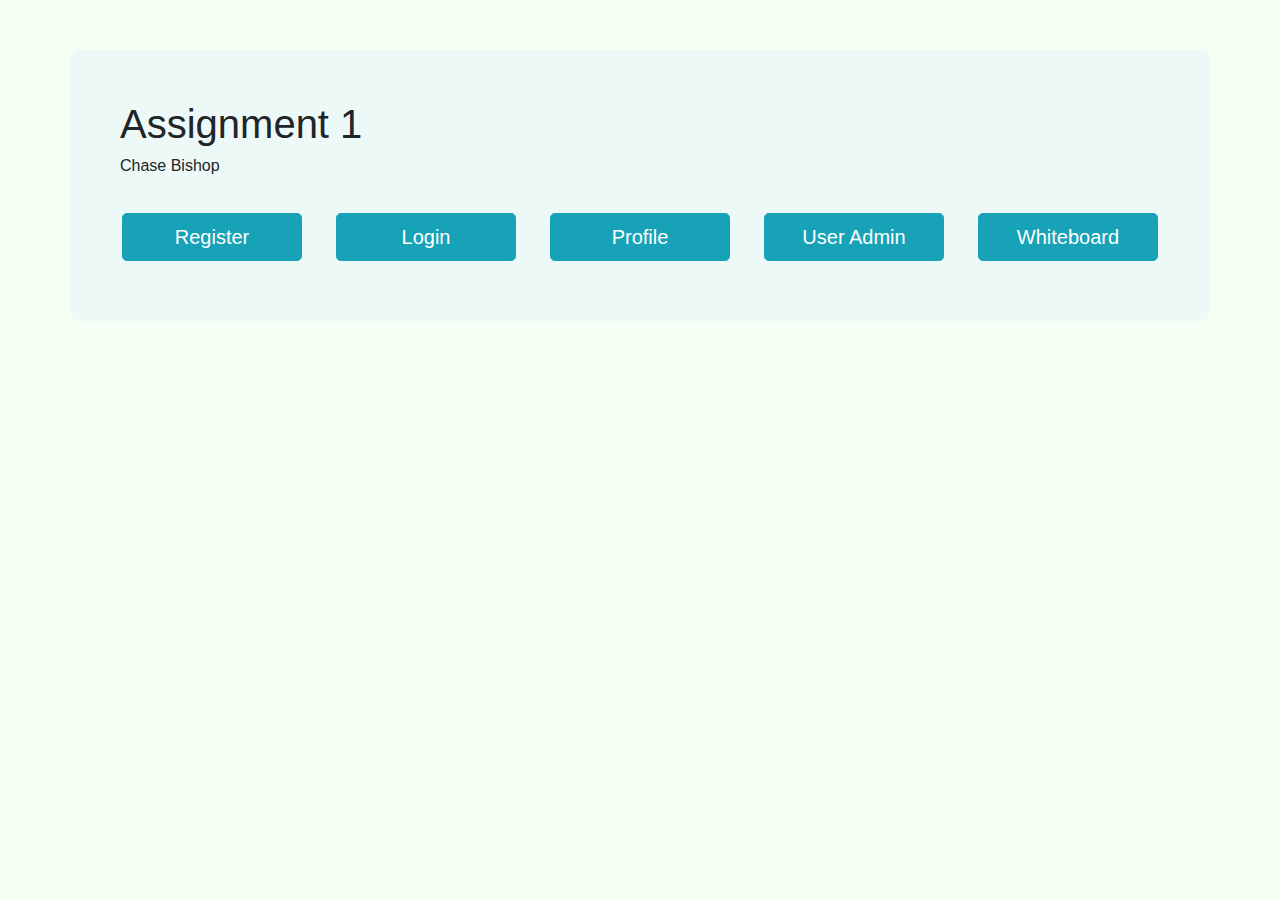
<file: src/main/webapp/index.html>
<!DOCTYPE html>
<html>

<head>
    <meta charset="UTF-8">
    <title>Home</title>
    <link rel="stylesheet" href="https://maxcdn.bootstrapcdn.com/bootstrap/4.0.0/css/bootstrap.min.css" />
    <link rel="stylesheet" href="https://maxcdn.bootstrapcdn.com/font-awesome/4.7.0/css/font-awesome.min.css" />
    <link href="index.css" rel="stylesheet" />
    <script src="https://ajax.googleapis.com/ajax/libs/jquery/3.3.1/jquery.min.js"></script>
    <script src="index.js"></script>
</head>

<div id="buttonContainer" class="container">

    <h1>Assignment 1</h1>
    <h6>Chase Bishop</h6>
    <div id="navBtns" class="row justify-content-around">
        <div>
            <button type="button" id="registerBtn" class="btn btn-info btn-lg chase-btn">Register</button>
        </div>
        <div>
            <button type="button" id="loginBtn" class="btn btn-info btn-lg chase-btn">Login</button>
        </div>
        <div>
            <button type="button" id="profileBtn" class="btn btn-info btn-lg chase-btn">Profile</button>
        </div>
        <div>
            <button type="button" id="adminBtn" class="btn btn-info btn-lg chase-btn">User Admin</button>
        </div>
        <div>
            <button type="button" id="courseBtn" class="btn btn-info btn-lg chase-btn">Whiteboard</button>
        </div>
    </div>

</div>

</html>
</file>
<file: src/main/webapp/index.css>
#buttonContainer {
    background-color: rgb(210, 231, 255, .25);
    border-radius: 10px;
    margin-top: 50px;
    padding: 50px;
}

#navBtns {
    padding-top: 20px
}

.chase-btn {
    width: 180px;
    margin-top: 10px;
    margin-bottom: 10px;
}

.chase-nav {
    background-color: rgb(210, 231, 255, .25);
}

.chase-container {
    background-color: rgb(210, 231, 255, .25);
    border-radius: 10px;
    margin-top: 50px;
    padding: 20px;
}

body {
    background-color: rgba(237, 255, 232, .5)
}
</file>
